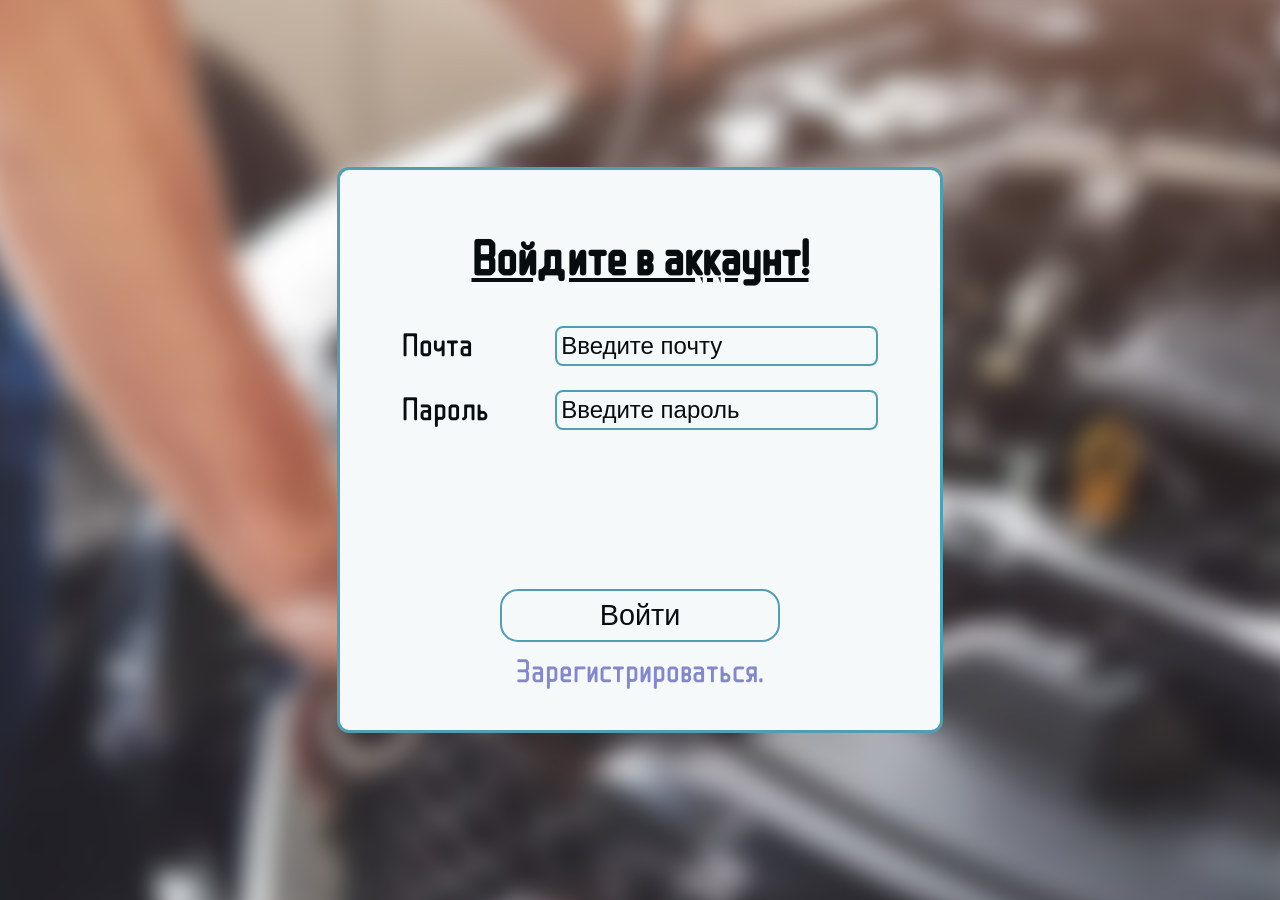
<file: frontend/templates/auth.html>
<!DOCTYPE html>
<html>
<head>

    <meta charset="UTF-8"/>
    <meta name="viewport" content="width=device-width, initial-scale=1.0"/>
    <title>Вход</title>
    <link rel="preconnect" href="https://fonts.googleapis.com">
    <link rel="preconnect" href="https://fonts.gstatic.com" crossorigin>
    <link href="https://fonts.googleapis.com/css2?family=Aldrich&family=WDXL+Lubrifont+TC&display=swap" rel="stylesheet">
    <link href="../static/css/auth.css" rel="stylesheet"/> 


</head>

    <body>
        <img src="../static/images/background_screen.avif" class="bg-img"/>
        <div class="content-wrapper">
                <input type="checkbox" id="form-switch" class="toggle-checkbox">

                <section id="login" class="loginsection">

                    <h2>Войдите в аккаунт!</h2>

                    <form class="loginform">
                        <label for="email_login" class="login">Почта</label>
                        <input type="email" id="email_login" class="login" placeholder="Введите почту"/>
                        <label for="password_login" class="login">Пароль</label>
                        <input type="password" id="password_login" class="login" placeholder="Введите пароль"/>
                    </form>

                    <button id="login_button" class="button">Войти</button>
                    <label for="form-switch" class="switch-button">Зарегистрироваться.</label>
                    
                </section>

                <section id="registration" class="loginsection">

                    <h2>Создайте аккаунт!</h2>
                    <form class="reg-form">
                        <label for="name-reg" class="reg">ФИО</label>
                        <input type="text" id="name-reg" class="reg" placeholder="Введите Ваше ФИО">

                        <label for="email-reg" class="reg">Почта</label>
                        <input type="email" id="email-reg" class="reg" placeholder="Введите почту"/>

                        <label for="pass-reg" class="reg">Пароль</label>
                        <input type="password" id="pass-reg" class="reg" placeholder="Введите пароль">
                        
                        <label for="pass-sec-reg" class="reg">Пароль</label>
                        <input type="password" id="pass-sec-reg" class="reg" placeholder="Повторите пароль">

                        <label for="phone-reg" class="reg">Телефон</label>
                        <input type="tel" id="phone-reg" class="reg" placeholder="Введите телефон">

                        <label for="license-reg" class="reg">Удостоверение</label>
                        <input type="text" id="license-reg" class="reg" placeholder="Введите номер ВУ">

                    </form>

                    <button id="registration_button" class="button">Зарегистрироваться</button>
                    <label for="form-switch" class="switch-button">Войти в аккаунт.</label>

                </section>
        </div>

        <script src="../static/js/auth.js"></script>
    </body>

</html>
</file>
<file: frontend/static/css/auth.css>
:root{
    --text: #070d0e;
    --background: #f5f9fa;
    --primary: #539db2;
    --secondary: #9ca7d3;
    --accent: #8488c8;
}

body {
    margin: 0;
    font-family: "WDXL Lubrifont TC", sans-serif; 
}

.bg-img{
    position: fixed;
    top: 0;
    left: 0;
    width: 100vw;
    height: 100vh;
    object-fit: cover;
    z-index: -1;
    filter:blur(12px);
    transform: scale(1.1);
}

.content-wrapper{
    z-index: 1;
    position: relative;
    min-height: 100vh;
    display: flex;
    justify-content: center;
    align-items: center;
}

.loginsection{
    display: flex;
    flex-direction: column;
    width: min(90vw, 560px);
    min-height: 520px;
    border: 3px solid var(--primary);
    border-radius: 12px;
    background-color: var(--background);
    padding: 20px;
    color: var(--text);
    font-size: 2rem;
    align-items: center;
    transition: opacity 0.5s ease, transform 0.5s ease;
}

.loginsection h2{
    text-decoration: underline;
}

#registration{
    opacity: 0;
}

#login{
    animation: fadeIn 0.5s forwards;
}

.loginform{
    display: grid;
    grid-template-columns: 1fr 2.5fr;
    gap: 24px;
    margin-bottom: auto;
    width: 85%;
}

.loginform input,
.reg-form input{
    width: 100%;
    box-sizing: border-box;
    padding: 4px;
    font-size: 1.5rem;
    border: 2px solid var(--primary);
    border-radius: 8px;
    transition: border-color 0.3s ease;
    background-color: var(--background);
}

.loginform input:focus{
    border: 2px solid var(--accent);
    outline: none;
}

.reg-form{
    display: grid;
    grid-template-columns: 180px minmax(0, 1fr);
    gap: 12px;
    margin-bottom: auto;
    width: 85%;
}

.reg-form label{
    text-align: center;
}



.reg-form input:focus{
    border: 2px solid var(--accent);
    outline: none;
}

input::placeholder{
    color: var(--text);
    opacity: 1;
}

.button{
    min-width: 50%;
    font-size: 1.8rem;
    border: 2px solid var(--primary);
    border-radius: 18px;
    padding: 8px 24px;
    cursor: pointer;
    margin-top: 20px;
    margin-bottom: 10px;
    background-color: var(--background);
    color: var(--text);
    transition: 0.3s;
}

.button:hover{
    background-color: var(--accent);
    color: #000;
    transition: 0.3s;
    border-color: var(--accent);
    transform: translateY(4px);
}

.button:active{
    transform: translateY(8px);
    transition: 0.1s;
}

.toggle-checkbox{
    display: none;
}

.switch-button{
    cursor: pointer;
    color: var(--accent);
    text-align: center;
    margin-bottom: 20px;
}

.switch-button:hover{
    text-decoration: underline;
}

#form-switch:checked ~ #login{
    display: none;
}

#form-switch:checked ~ #registration{
    display: flex;
    animation: fadeIn 0.5s forwards;
}

#form-switch:not(:checked) ~ #registration {
    display: none;
}

@keyframes fadeIn {
    from { opacity: 0; transform: translateY(-10px); }
    to { opacity: 1; transform: translateY(0); }
}
</file>
